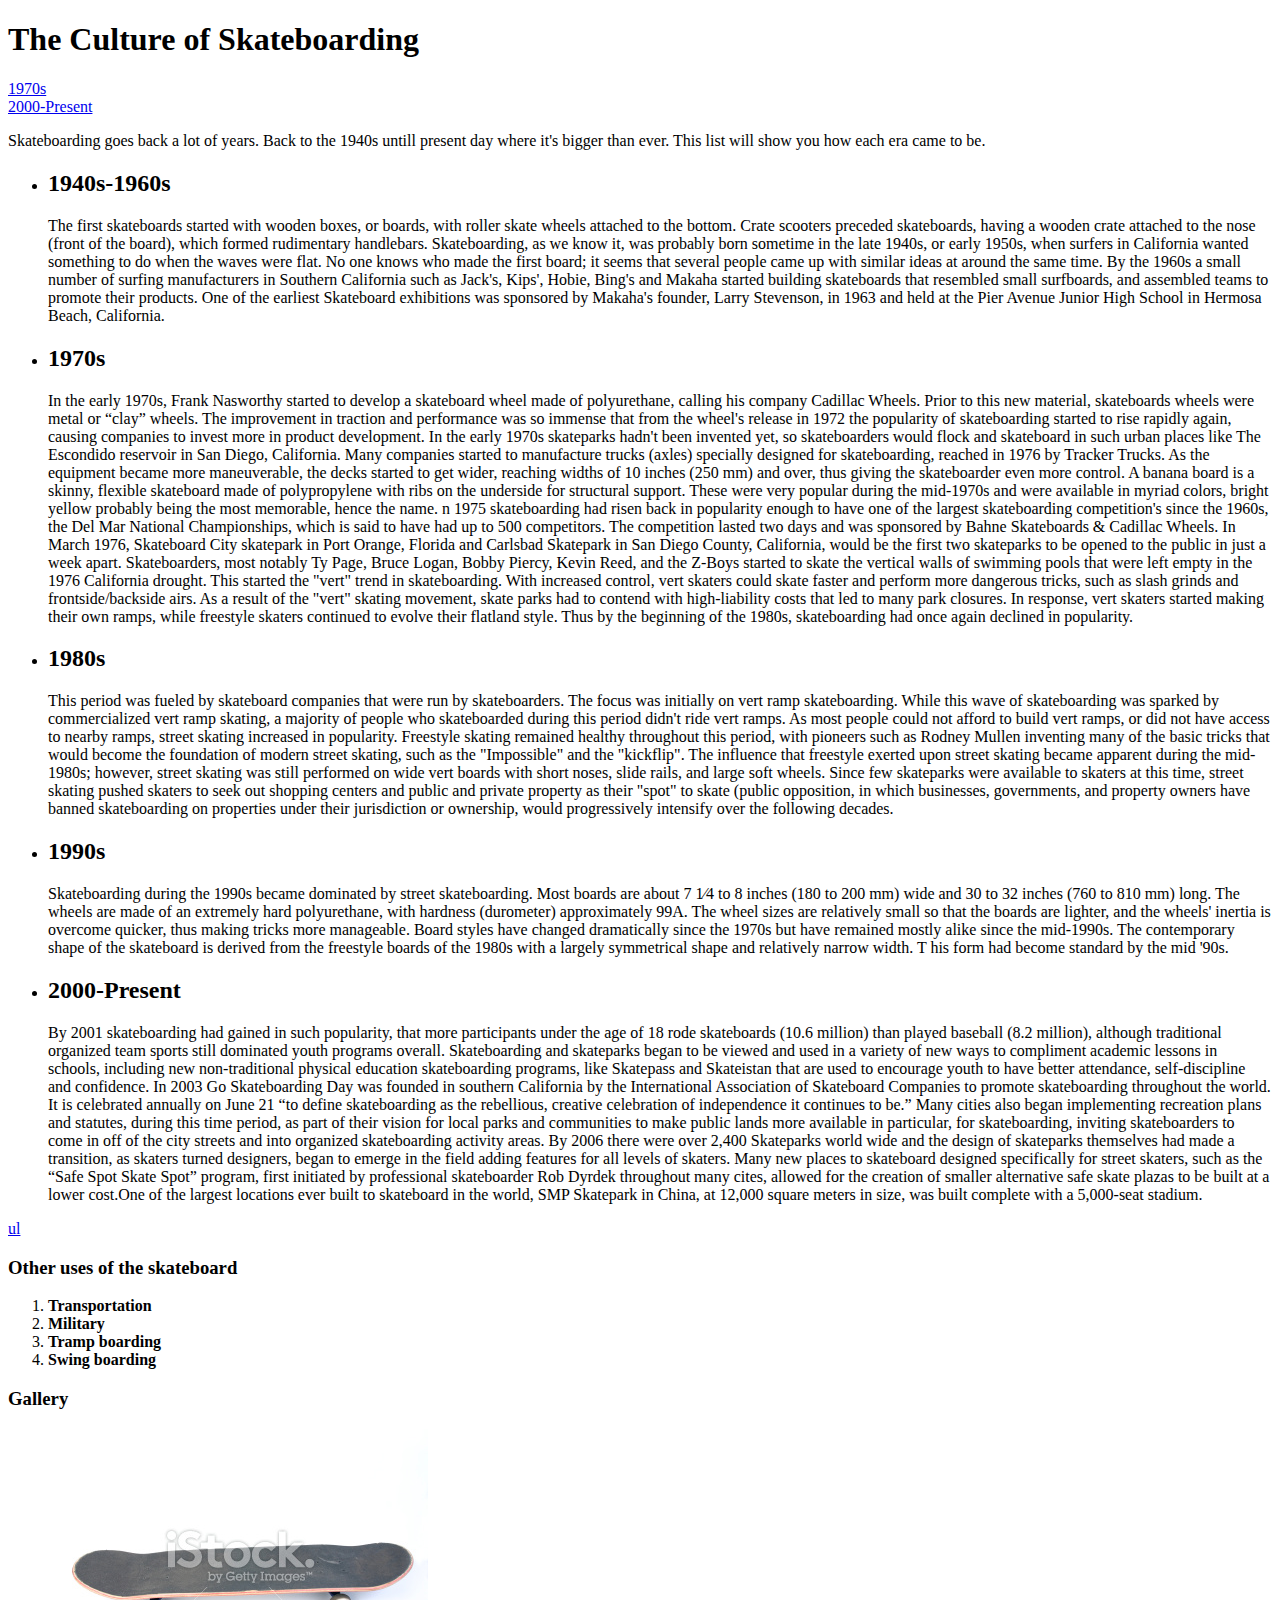
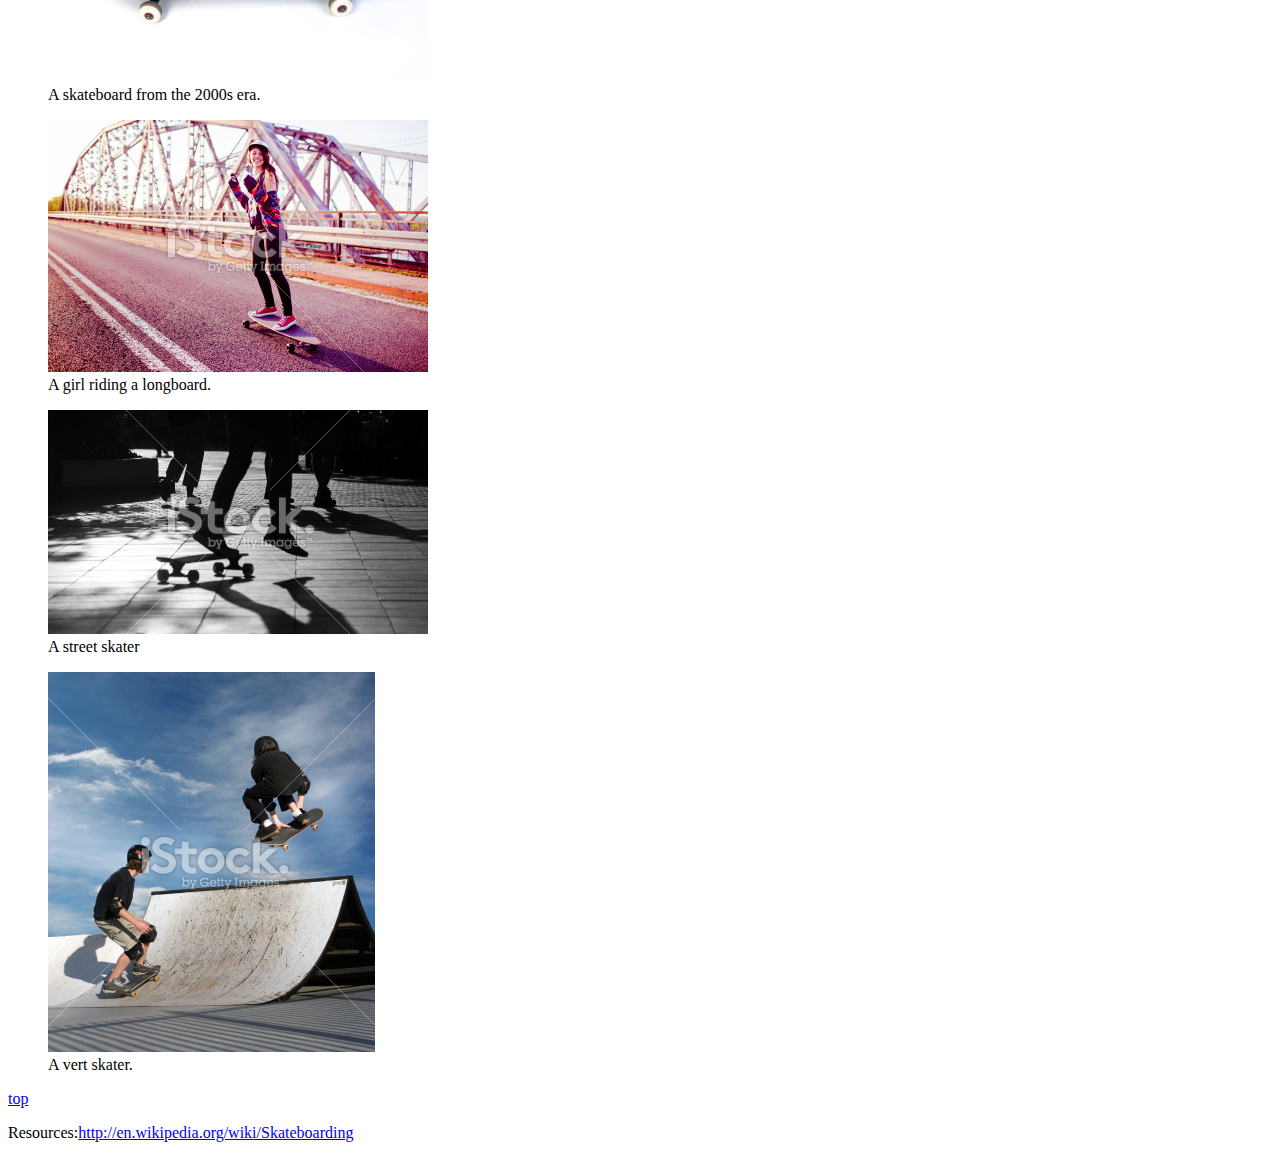
<file: Little_Patrick_Project1/index.html>
<!DOCTYPE html>
<html>
<head lang="en">
    <meta charset="UTF-8">
    <title>The Culture of Skateboarding</title>

</head>
<body>
<h1 id = "top">The Culture of Skateboarding</h1>

<a href = "#1970s">1970s</a><br />
<a href = "#2000-Present">2000-Present</a>
<p>Skateboarding goes back a lot of years. Back to the 1940s untill present day where it's bigger than ever. This list will show you how each era came to be.</p>
<ul id = "ul">
    <li><h2>1940s-1960s</h2></li>
        <p>
            The first skateboards started with wooden boxes, or boards, with roller skate wheels attached to the bottom. Crate scooters preceded skateboards,
            having a wooden crate attached to the nose (front of the board), which formed rudimentary handlebars.
            Skateboarding, as we know it, was probably born sometime in the late 1940s, or early 1950s, when surfers in California wanted
            something to do when the waves were flat. No one knows who made the first board; it seems that several people came up with similar
            ideas at around the same time. By the 1960s a small number of surfing manufacturers in Southern California such as Jack's, Kips', Hobie, Bing's and
            Makaha started building skateboards that resembled small surfboards, and assembled teams to promote their products. One of the earliest Skateboard
            exhibitions was sponsored by Makaha's founder, Larry Stevenson, in 1963 and held at the Pier Avenue Junior High School in Hermosa Beach, California.
        </p>
    <li id = "1970s"><h2>1970s</h2></li>
        <p>
            In the early 1970s, Frank Nasworthy started to develop a skateboard wheel made of polyurethane, calling his company Cadillac Wheels.
            Prior to this new material, skateboards wheels were metal or <q>clay</q> wheels. The improvement in traction and performance was so immense
            that from the wheel's release in 1972 the popularity of skateboarding started to rise rapidly again, causing companies to invest more in
            product development. In the early 1970s skateparks hadn't been invented yet, so skateboarders would flock and skateboard in such urban places
            like The Escondido reservoir in San Diego, California. Many companies started to manufacture trucks (axles) specially designed for skateboarding,
            reached in 1976 by Tracker Trucks. As the equipment became more maneuverable, the decks started to get wider, reaching widths of 10 inches (250 mm)
            and over, thus giving the skateboarder even more control. A banana board is a skinny, flexible skateboard made of polypropylene with ribs on the
            underside for structural support. These were very popular during the mid-1970s and were available in myriad colors, bright yellow probably being
            the most memorable, hence the name. n 1975 skateboarding had risen back in popularity enough to have one of the largest skateboarding competition's
            since the 1960s, the Del Mar National Championships, which is said to have had up to 500 competitors. The competition lasted two days and was
            sponsored by Bahne Skateboards & Cadillac Wheels. In March 1976, Skateboard City skatepark in Port Orange, Florida and Carlsbad Skatepark in
            San Diego County, California, would be the first two skateparks to be opened to the public in just a week apart. Skateboarders, most notably Ty Page,
            Bruce Logan, Bobby Piercy, Kevin Reed, and the Z-Boys started to skate the vertical walls of swimming pools that were left empty in the 1976
            California drought. This started the "vert" trend in skateboarding. With increased control, vert skaters could skate faster and perform more
            dangerous tricks, such as slash grinds and frontside/backside airs. As a result of the "vert" skating movement, skate parks had to contend with
            high-liability costs that led to many park closures. In response, vert skaters started making their own ramps, while freestyle skaters continued to
            evolve their flatland style. Thus by the beginning of the 1980s, skateboarding had once again declined in popularity.
        </p>
    <li><h2>1980s</h2></li>
        <p>
            This period was fueled by skateboard companies that were run by skateboarders. The focus was initially on vert ramp skateboarding.
            While this wave of skateboarding was sparked by commercialized vert ramp skating, a majority of people who skateboarded during this
            period didn't ride vert ramps. As most people could not afford to build vert ramps, or did not have access to nearby ramps, street skating
            increased in popularity. Freestyle skating remained healthy throughout this period, with pioneers such as Rodney Mullen inventing many of the
            basic tricks that would become the foundation of modern street skating, such as the "Impossible" and the "kickflip". The influence that
            freestyle exerted upon street skating became apparent during the mid-1980s; however, street skating was still performed on wide vert boards
            with short noses, slide rails, and large soft wheels. Since few skateparks were available to skaters at this time, street skating pushed skaters
            to seek out shopping centers and public and private property as their "spot" to skate (public opposition, in which businesses, governments, and
            property owners have banned skateboarding on properties under their jurisdiction or ownership, would progressively intensify over the following decades.
        </p>
    <li><h2>1990s</h2></li>
        <p>
            Skateboarding during the 1990s became dominated by street skateboarding. Most boards are about 7 1⁄4 to 8 inches (180 to 200 mm) wide and
            30 to 32 inches (760 to 810 mm) long. The wheels are made of an extremely hard polyurethane, with hardness (durometer) approximately 99A.
            The wheel sizes are relatively small so that the boards are lighter, and the wheels' inertia is overcome quicker, thus making tricks more
            manageable. Board styles have changed dramatically since the 1970s but have remained mostly alike since the mid-1990s. The contemporary
            shape of the skateboard is derived from the freestyle boards of the 1980s with a largely symmetrical shape and relatively narrow width. T
            his form had become standard by the mid '90s.
        </p>
    <li><h2 id = "2000-Present">2000-Present</h2></li>
        <p>
            By 2001 skateboarding had gained in such popularity, that more participants under the age of 18 rode skateboards
            (10.6 million) than played baseball (8.2 million), although traditional organized team sports still dominated youth programs overall.
            Skateboarding and skateparks began to be viewed and used in a variety of new ways to compliment academic lessons in schools, including
            new non-traditional physical education skateboarding programs, like Skatepass and Skateistan that are used to encourage youth to have
            better attendance, self-discipline and confidence.
            In 2003 Go Skateboarding Day was founded in southern California by the International Association of Skateboard Companies to
            promote skateboarding throughout the world. It is celebrated annually on June 21 <q>to define skateboarding as the rebellious, creative
            celebration of independence it continues to be.</q>
            Many cities also began implementing recreation plans and statutes, during this time period, as part of their vision for local parks and
            communities to make public lands more available in particular, for skateboarding, inviting skateboarders to come in off of the city
            streets and into organized skateboarding activity areas. By 2006 there were over 2,400 Skateparks world wide and the design of skateparks
            themselves had made a transition, as skaters turned designers, began to emerge in the field adding features for all levels of skaters.
            Many new places to skateboard designed specifically for street skaters, such as the “Safe Spot Skate Spot” program,
            first initiated by professional skateboarder Rob Dyrdek throughout many cites, allowed for the creation of smaller alternative
            safe skate plazas to be built at a lower cost.One of the largest locations ever built to skateboard in the world, SMP Skatepark
            in China, at 12,000 square meters in size, was built complete with a 5,000-seat stadium.
        </p>
</ul>
<a href = "#ul">ul</a>
<h3>Other uses of the skateboard</h3>
<ol>
    <li><strong>Transportation</strong></li>
    <li><strong>Military</strong></li>
    <li><strong>Tramp boarding</strong></li>
    <li><strong>Swing boarding</strong></li>
</ol>

<h3>Gallery</h3>

<figure>
    <a href ="http://i.istockimg.com/file_thumbview_approve/3396231/2/stock-photo-3396231-skateboard.jpg">
        <img src = "images/newskateboard.jpg" alt = "A skateboard from 2000 generation">
    </a>
    <figcaption>
        A skateboard from the 2000s era.
    </figcaption>
</figure>
<figure>
    <a href = "http://i.istockimg.com/file_thumbview_approve/35662534/2/stock-photo-35662534-longboard-girl-on-the-street.jpg">
        <img src = "images/longboard.jpg" alt = "A longboard">
    </a>
    <figcaption>
        A girl riding a longboard.
    </figcaption>
</figure>
<figure>
    <a href = "http://i.istockimg.com/file_thumbview_approve/26441013/2/stock-photo-26441013-shadows-on-the-street.jpg">
        <img src = "images/street.jpg" alt = "Street skating">
    </a>
    <figcaption>
        A street skater
    </figcaption>
</figure>
<figure>
    <a href = "http://i.istockimg.com/file_thumbview_approve/524209/2/stock-photo-524209-boy-and-a-girl-skateboarding.jpg">
        <img src = "images/vert1.jpg" alt = "Vert skating">
    </a>
    <figcaption>
        A vert skater.
    </figcaption>
</figure>

<a href = "#top">top</a>
<p>Resources:<a href = "http://en.wikipedia.org/wiki/Skateboarding">http://en.wikipedia.org/wiki/Skateboarding</a></p>
</body>
</html>
</file>
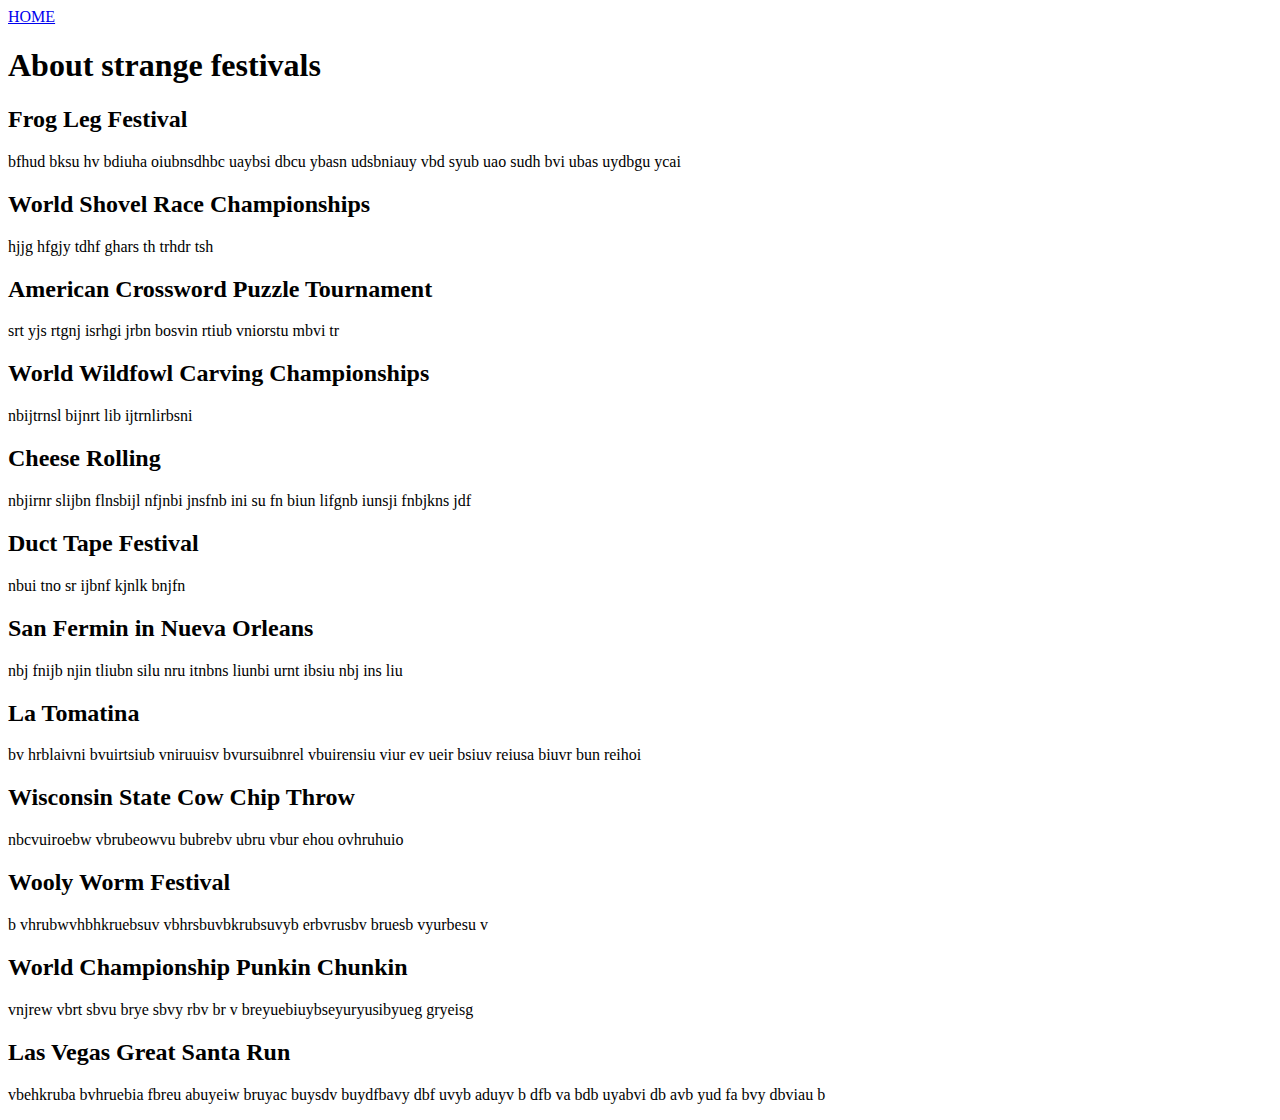
<file: links-images/about.html>
<!DOCTYPE html>
<html>
<head lang="en">
    <meta charset="UTF-8">
    <title>about</title>
</head>
<body>
<a href = "links.html">HOME</a>
<h1>About strange festivals</h1>

<h2>Frog Leg Festival</h2>
<p>bfhud bksu hv bdiuha oiubnsdhbc uaybsi dbcu ybasn udsbniauy vbd syub uao sudh bvi ubas uydbgu ycai</p>

<h2>World Shovel Race Championships</h2>
<p>hjjg hfgjy tdhf ghars th trhdr tsh</p>

<h2>American Crossword Puzzle Tournament</h2>
<p>srt yjs rtgnj isrhgi jrbn bosvin rtiub vniorstu mbvi tr</p>

<h2>World Wildfowl Carving Championships</h2>
<p>nbijtrnsl bijnrt lib ijtrnlirbsni</p>

<h2>Cheese Rolling</h2>
<p>nbjirnr slijbn flnsbijl nfjnbi jnsfnb ini su fn biun lifgnb iunsji fnbjkns jdf</p>

<h2>Duct Tape Festival</h2>
<p>nbui tno sr ijbnf kjnlk bnjfn</p>

<h2>San Fermin in Nueva Orleans</h2>
<p>nbj fnijb njin tliubn silu nru itnbns liunbi urnt ibsiu nbj ins liu</p>

<h2>La Tomatina</h2>
<p>bv hrblaivni bvuirtsiub vniruuisv bvursuibnrel vbuirensiu viur ev ueir bsiuv  reiusa biuvr bun reihoi</p>

<h2>Wisconsin State Cow Chip Throw</h2>
<p>nbcvuiroebw vbrubeowvu bubrebv  ubru vbur ehou ovhruhuio</p>

<h2>Wooly Worm Festival</h2>
<p>b vhrubwvhbhkruebsuv vbhrsbuvbkrubsuvyb erbvrusbv bruesb vyurbesu v</p>

<h2>World Championship Punkin Chunkin</h2>
<p>vnjrew vbrt sbvu brye sbvy rbv br v breyuebiuybseyuryusibyueg gryeisg </p>

<h2>Las Vegas Great Santa Run</h2>
<p>vbehkruba bvhruebia fbreu abuyeiw bruyac buysdv buydfbavy dbf uvyb  aduyv b dfb va bdb uyabvi db avb yud fa bvy dbviau b</p>
</body>
</html>
</file>
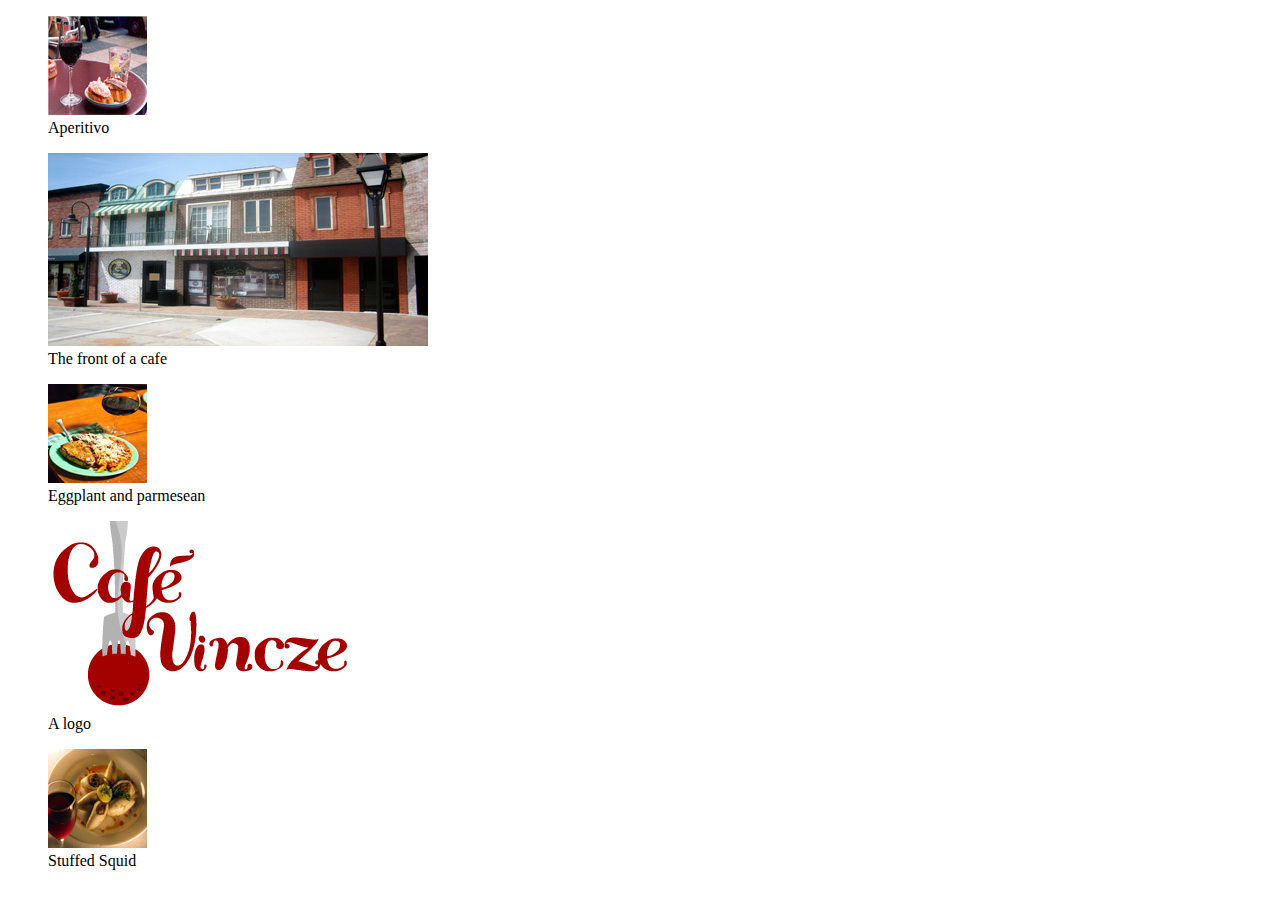
<file: links-images/images.html>
<!DOCTYPE html>
<html>
<head lang="en">
    <meta charset="UTF-8">
    <title>Images</title>
</head>
<body>
<figure>
    <img src = "images/aperitivo.jpg" alt = "aperitivo" />
    <figcaption>
        Aperitivo
    </figcaption>
</figure>

<figure>
    <img src = "images/cafe_front.jpg" alt = "A cafe" />
    <figcaption>
        The front of a cafe
    </figcaption>
</figure>

<figure>
    <img src = "images/eggplant_parmesean.jpg" alt = "Eggplant and parmesean" />
    <figcaption>
        Eggplant and parmesean
    </figcaption>
</figure>

<figure>
    <img src = "images/logo.png" alt = " A logo"/>
    <figcaption>
        A logo
    </figcaption>
</figure>

<figure>
    <img src = "images/stuffed_squid.jpg" alt = "Stuffed squid"/>
    <figcaption>
        Stuffed Squid
    </figcaption>
</figure>
</body>
</html>
</file>
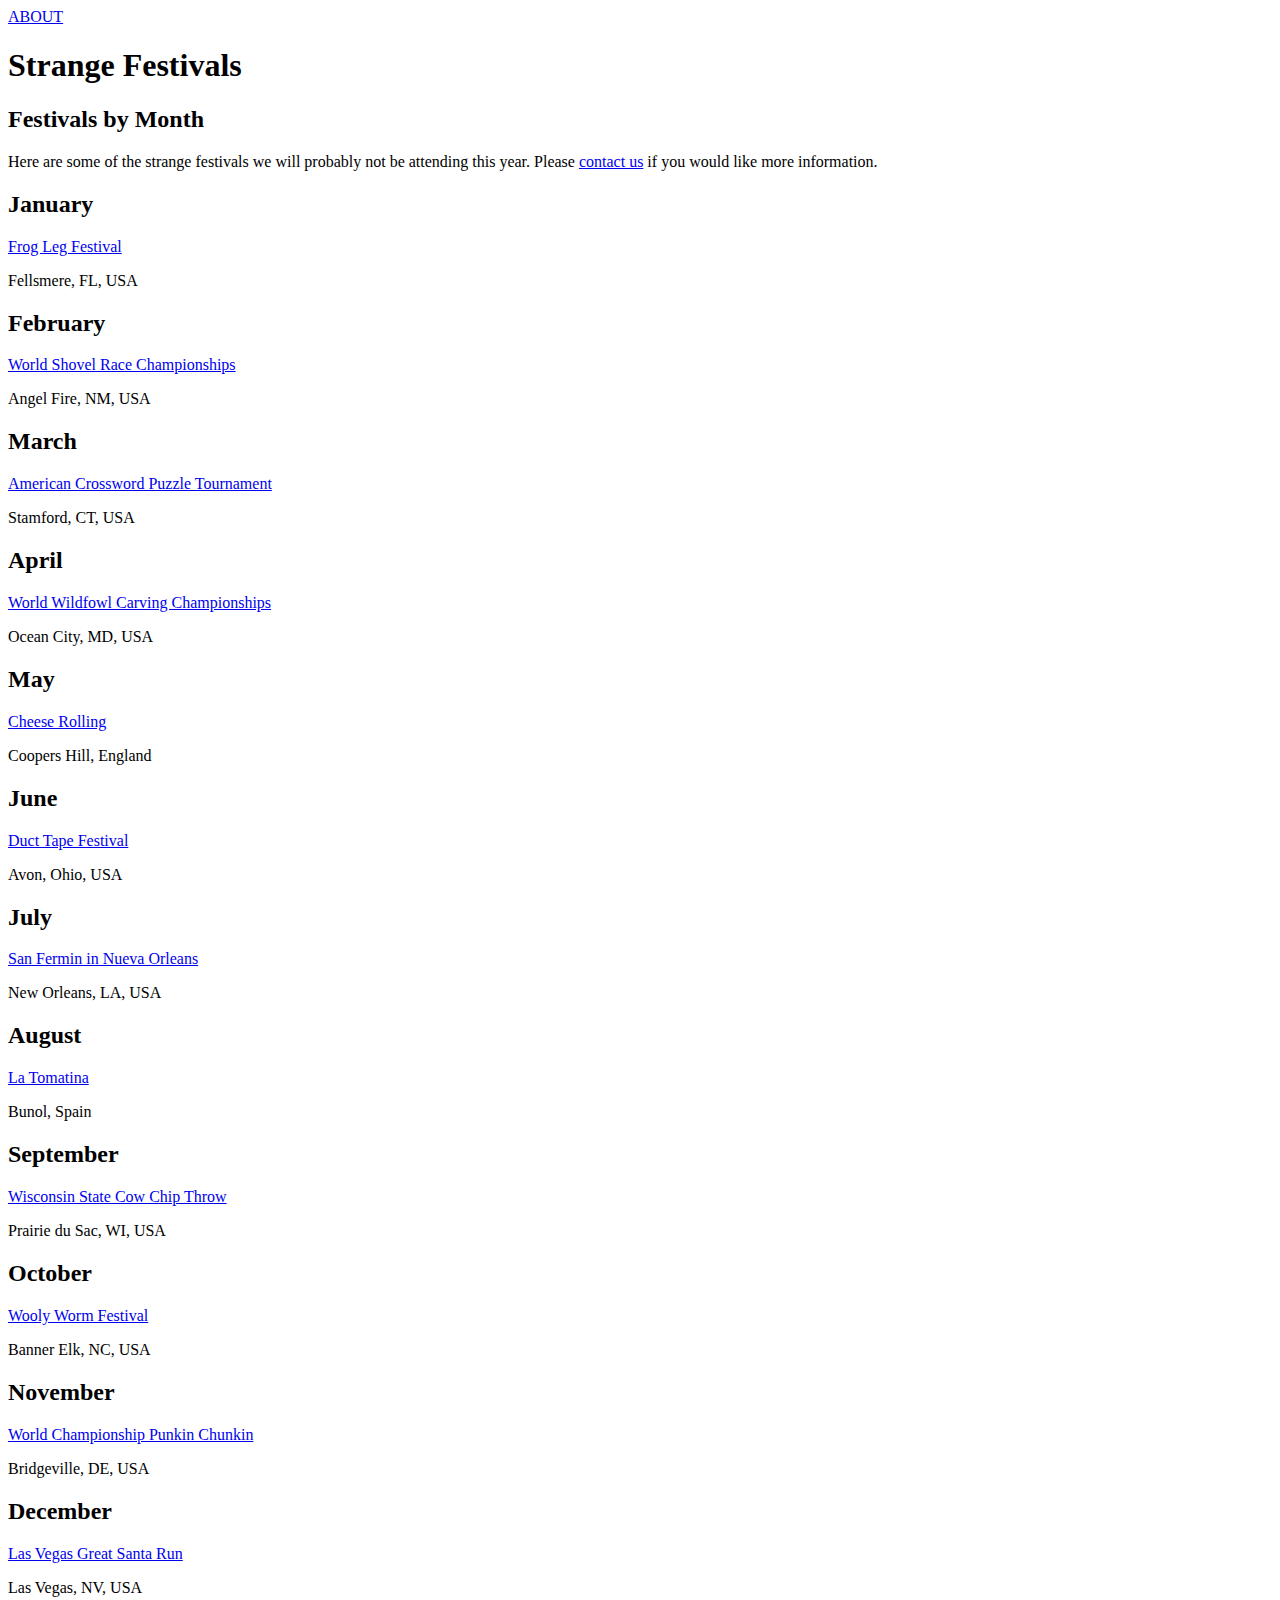
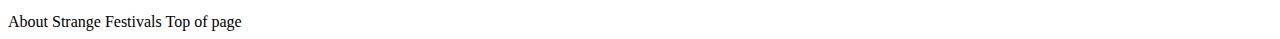
<file: links-images/links.html>
<!DOCTYPE html>
<html>
<head lang="en">
    <meta charset="UTF-8">
    <title>links</title>
</head>
<body>
<a href = "about.html">ABOUT</a>
<h1>Strange Festivals</h1>

<h2>Festivals by Month</h2>

<p>Here are some of the strange festivals we will probably not be attending this year. Please <a href = "aaron.little1077@gmail.com">contact us</a>  if you would like more information.</p>

<h2>January</h2>

<a href = "http://www.froglegfestival.com">Frog Leg Festival</a>
<p>Fellsmere, FL, USA</p>

<h2>February</h2>

<a href = "http://www.santafenewmexican.com/LocalNews/Angel-Fire-Shovel-Racing-Revived">World Shovel Race Championships</a>
<p>Angel Fire, NM, USA</p>

<h2>March</h2>


<a href = "http://www.crosswordtournament.com">American Crossword Puzzle Tournament</a>
<p>Stamford, CT, USA</p>

<h2>April</h2>

<a href = "http://www.wardmuseum.org">World Wildfowl Carving Championships</a>
<p>Ocean City, MD, USA</p>

<h2>May</h2>

<a href = "http://www.cheese-rolling.co.uk">Cheese Rolling</a>
<p>Coopers Hill, England</p>

<h2>June</h2>

<a href = "http://www.ducttapefestival.com">Duct Tape Festival</a>
<p>Avon, Ohio, USA</p>

<h2>July</h2>

<a href = "http://www.nolabulls.com">San Fermin in Nueva Orleans</a>
<p>New Orleans, LA, USA</p>

<h2>August</h2>

<a href = "http://www.tomatina.es">La Tomatina</a>
<p>Bunol, Spain</p>

<h2>September</h2>

<a href = "http://www.wiscowchip.com">Wisconsin State Cow Chip Throw</a>
<p>Prairie du Sac, WI, USA</p>

<h2>October</h2>

<a href = "http://www.woollyworm.com">Wooly Worm Festival</a>
<p>Banner Elk, NC, USA</p>

<h2>November</h2>

<a href = "http://www.punkinchunkin.com">World Championship Punkin Chunkin</a>
<p>Bridgeville, DE, USA</p>

<h2>December</h2>

<a href = "http://www.opportunityvillage.org/great-santa-run">Las Vegas Great Santa Run</a>
<p>Las Vegas, NV, USA</p>

About Strange Festivals

Top of page
</body>
</html>
</file>
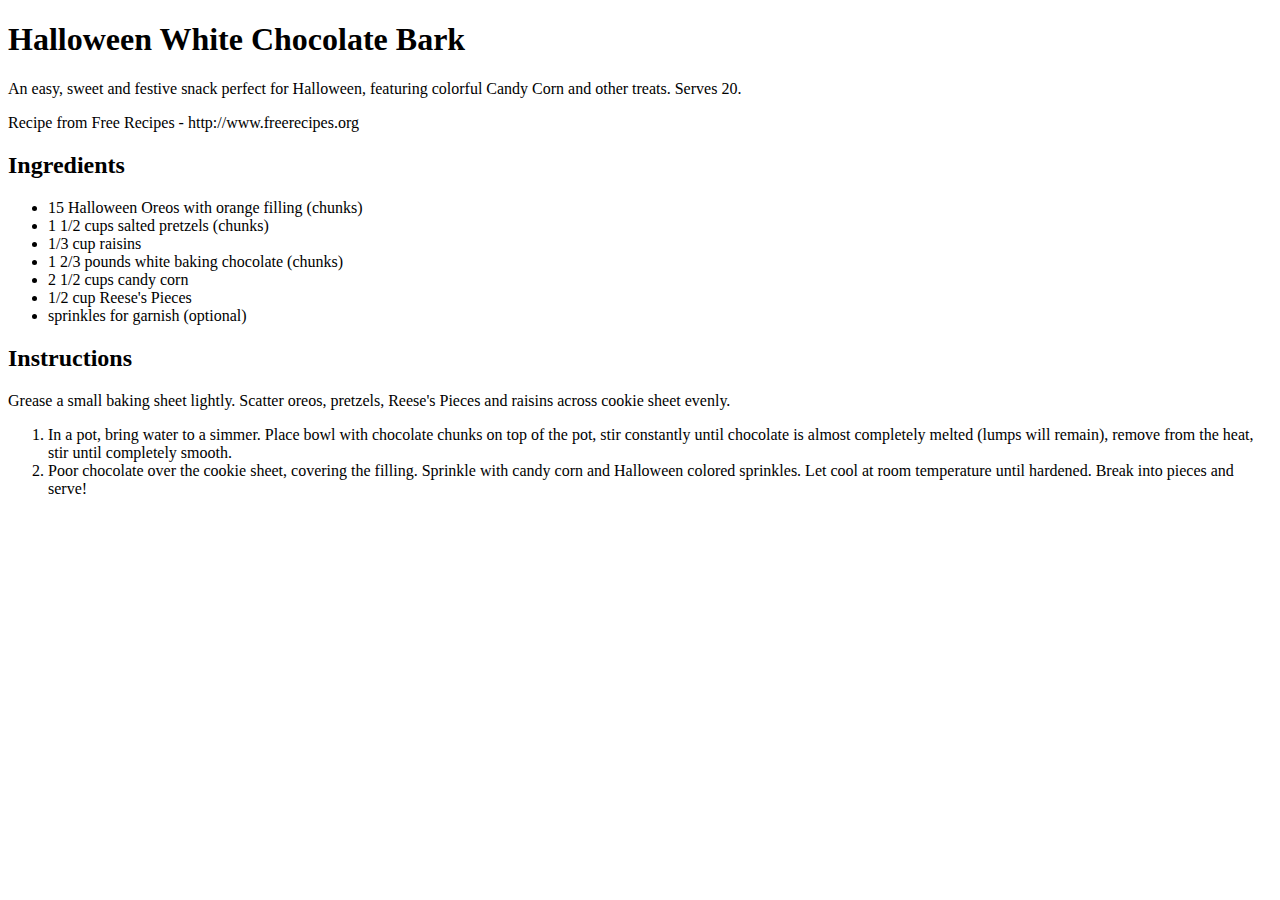
<file: text-lists/lists.html>
<!DOCTYPE html>
<html>
<head lang="en">
    <meta charset="UTF-8">
    <title></title>
</head>
<body>
<h1>Halloween White Chocolate Bark</h1>

<p>An easy, sweet and festive snack perfect for Halloween, featuring colorful Candy Corn and other treats. Serves 20.</p>

<p>Recipe from Free Recipes - http://www.freerecipes.org</p>

<h2>Ingredients</h2>
    <ul>
        <li> 15 Halloween Oreos with orange filling (chunks)</li>
        <li> 1 1/2 cups salted pretzels (chunks)</li>
        <li> 1/3 cup raisins</li>
        <li> 1 2/3 pounds white baking chocolate (chunks)</li>
        <li> 2 1/2 cups candy corn</li>
        <li> 1/2 cup Reese's Pieces</li>
        <li> sprinkles for garnish (optional)</li>
    </ul>
<h2>Instructions</h2>

<p>Grease a small baking sheet lightly. Scatter oreos, pretzels, Reese's Pieces and raisins across cookie sheet evenly.</p>
    <ol>
<li>In a pot, bring water to a simmer. Place bowl with chocolate chunks on top of the pot, stir constantly until chocolate is almost completely melted (lumps will remain), remove from the heat, stir until completely smooth.</li>
<li>Poor chocolate over the cookie sheet, covering the filling. Sprinkle with candy corn and Halloween colored sprinkles. Let cool at room temperature until hardened. Break into pieces and serve!</li>
    </ol>
</body>
</html>
</file>
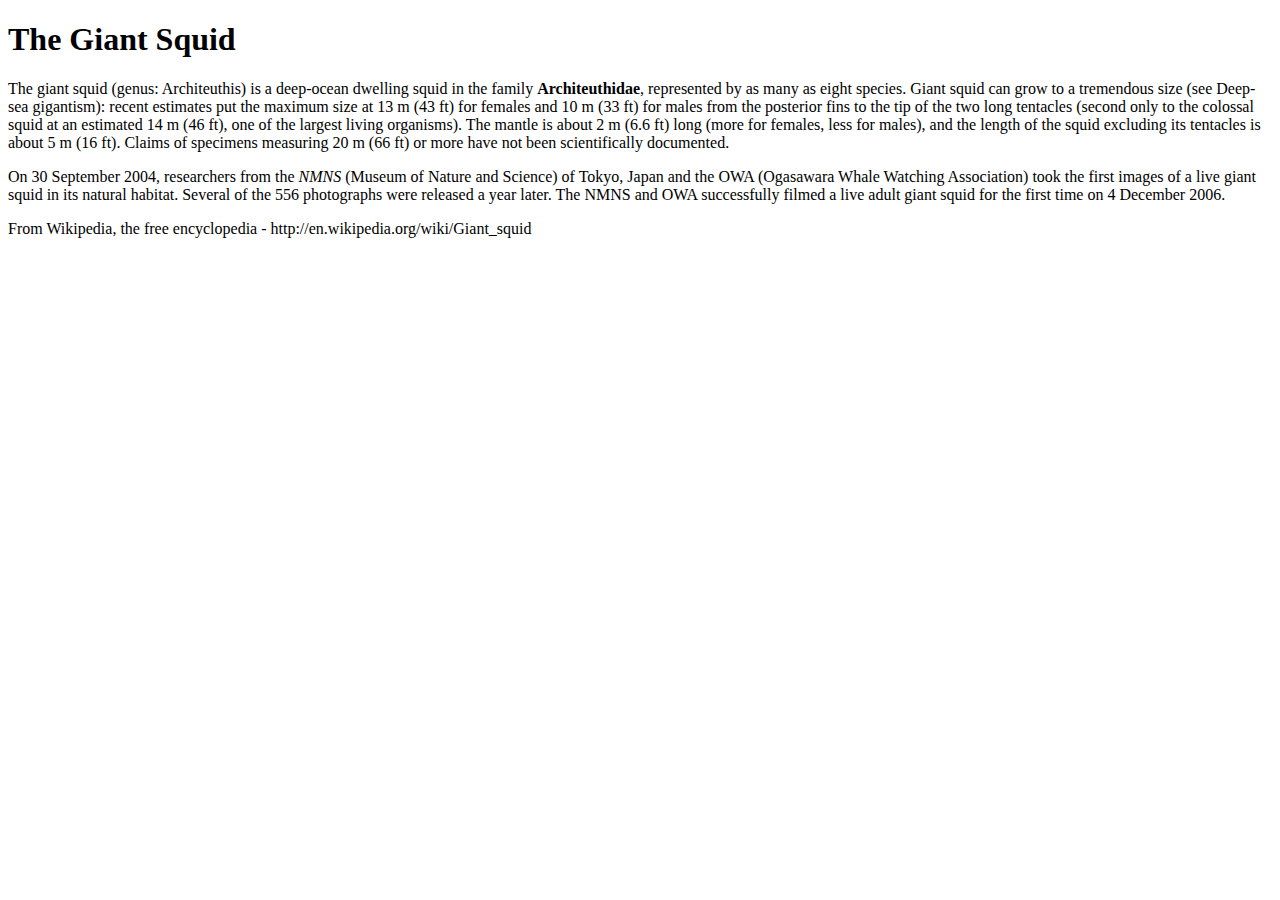
<file: text-lists/text.html>
<!DOCTYPE html>
<html>
<head lang="en">
    <meta charset="UTF-8">
    <title>Giant Squid</title>
</head>
<body>
    <h1>The Giant Squid</h1>

<p>The giant squid (genus: Architeuthis) is a deep-ocean dwelling squid in the family <strong>Architeuthidae</strong>, represented by as many as eight species. Giant squid can grow to a tremendous size (see Deep-sea gigantism): recent estimates put the maximum size at 13 m (43 ft) for females and 10 m (33 ft) for males from the posterior fins to the tip of the two long tentacles (second only to the colossal squid at an estimated 14 m (46 ft), one of the largest living organisms). The mantle is about 2 m (6.6 ft) long (more for females, less for males), and the length of the squid excluding its tentacles is about 5 m (16 ft). Claims of specimens measuring 20 m (66 ft) or more have not been scientifically documented.</p>

<p>On 30 September 2004, researchers from the <em>NMNS</em> (Museum of Nature and Science) of Tokyo, Japan and the OWA (Ogasawara Whale Watching Association) took the first images of a live giant squid in its natural habitat. Several of the 556 photographs were released a year later. The NMNS and OWA successfully filmed a live adult giant squid for the first time on 4 December 2006.</p>

<p>From Wikipedia, the free encyclopedia - http://en.wikipedia.org/wiki/Giant_squid</p>
</body>
</html>
</file>
